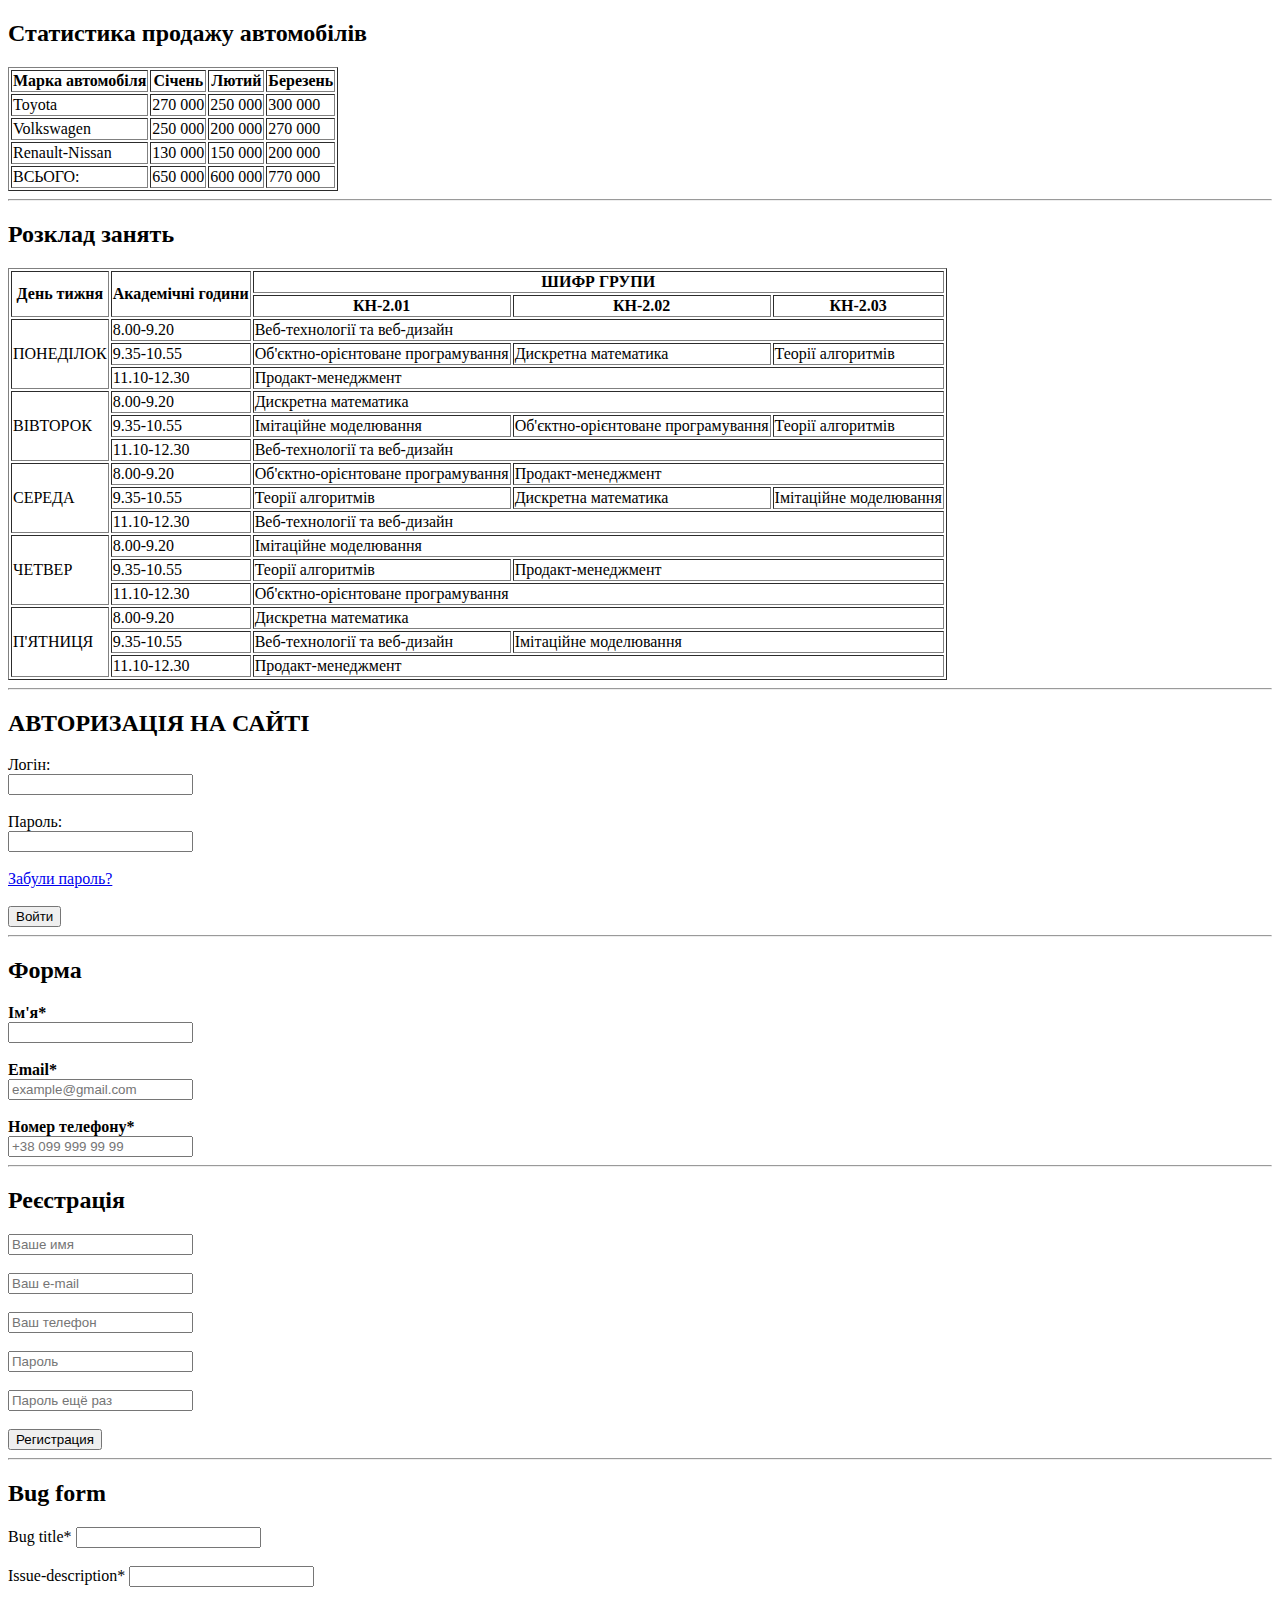
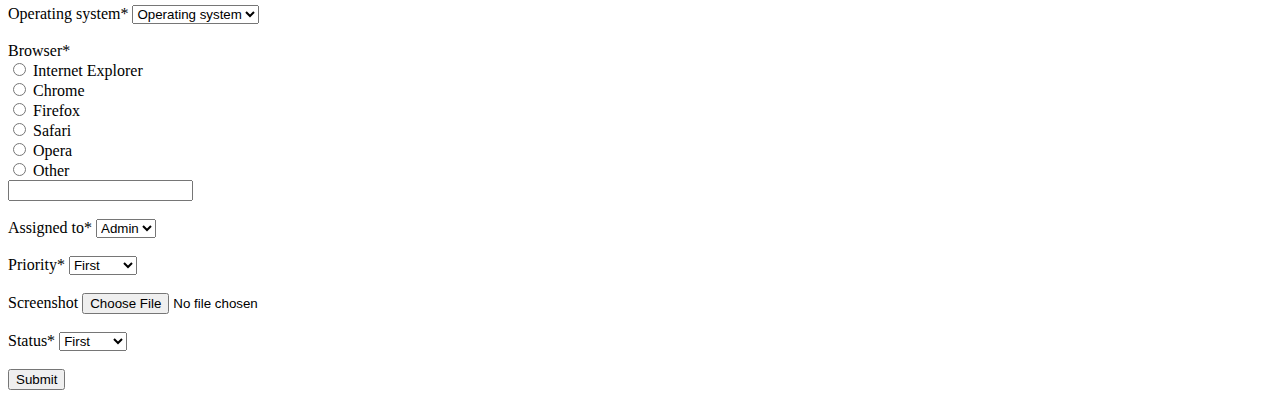
<file: scr/pages/lb2/index.html>
<!doctype html>
<html lang="en">
<head>
    <meta charset="UTF-8">
    <meta name="viewport"
          content="width=device-width, user-scalable=no, initial-scale=1.0, maximum-scale=1.0, minimum-scale=1.0">
    <meta http-equiv="X-UA-Compatible" content="ie=edge">
    <title>Document</title>
</head>
<body>

<h2>Статистика продажу автомобілів</h2>
<table border="1">
    <thead>
    <tr>
        <th>Марка автомобіля</th>
        <th>Січень</th>
        <th>Лютий</th>
        <th>Березень</th>
    </tr>
    </thead>
    <tbody>
    <tr>
        <td>Toyota</td>
        <td>270 000</td>
        <td>250 000</td>
        <td>300 000</td>
    </tr>
    <tr>
        <td>Volkswagen</td>
        <td>250 000</td>
        <td>200 000</td>
        <td>270 000</td>
    </tr>
    <tr>
        <td>Renault-Nissan</td>
        <td>130 000</td>
        <td>150 000</td>
        <td>200 000</td>
    </tr>
    <tr>
        <td>ВСЬОГО:</td>
        <td>650 000</td>
        <td>600 000</td>
        <td>770 000</td>
    </tr>
    </tbody>
</table>
<hr/>

<h2>Розклад занять</h2>
<table border="1">
    <thead>
    <tr>
        <th rowspan="2">День тижня</th>
        <th rowspan="2">Академічні години</th>
        <th colspan="3">ШИФР ГРУПИ</th>
    </tr>
    <tr>
        <th>КН-2.01</th>
        <th>КН-2.02</th>
        <th>КН-2.03</th>
    </tr>
    </thead>
    <tbody>
    <tr>
        <td rowspan="3">ПОНЕДІЛОК</td>
        <td>8.00-9.20</td>
        <td colspan="3">Веб-технології та веб-дизайн</td>
    </tr>
    <tr>
        <td>9.35-10.55</td>
        <td>Об'єктно-орієнтоване програмування</td>
        <td>Дискретна математика</td>
        <td>Теорії алгоритмів</td>
    </tr>
    <tr>
        <td>11.10-12.30</td>
        <td colspan="3">Продакт-менеджмент</td>
    </tr>

    <tr>
        <td rowspan="3">ВІВТОРОК</td>
        <td>8.00-9.20</td>
        <td colspan="3">Дискретна математика</td>
    </tr>
    <tr>
        <td>9.35-10.55</td>
        <td>Імітаційне моделювання</td>
        <td>Об'єктно-орієнтоване програмування</td>
        <td>Теорії алгоритмів</td>
    </tr>
    <tr>
        <td>11.10-12.30</td>
        <td colspan="3">Веб-технології та веб-дизайн</td>
    </tr>
    <tr>
        <td rowspan="3">СЕРЕДА</td>
        <td>8.00-9.20</td>
        <td>Об'єктно-орієнтоване програмування</td>
        <td colspan="2">Продакт-менеджмент</td>
    </tr>
    <tr>
        <td>9.35-10.55</td>
        <td>Теорії алгоритмів</td>
        <td>Дискретна математика</td>
        <td>Імітаційне моделювання</td>
    </tr>
    <tr>
        <td>11.10-12.30</td>
        <td colspan="3">Веб-технології та веб-дизайн</td>
    </tr>

    <tr>
        <td rowspan="3">ЧЕТВЕР</td>
        <td>8.00-9.20</td>
        <td colspan="3">Імітаційне моделювання</td>
    </tr>
    <tr>
        <td>9.35-10.55</td>
        <td>Теорії алгоритмів</td>
        <td colspan="2">Продакт-менеджмент</td>
    </tr>
    <tr>
        <td>11.10-12.30</td>
        <td colspan="3">Об'єктно-орієнтоване програмування</td>
    </tr>

    <tr>
        <td rowspan="3">П'ЯТНИЦЯ</td>
        <td>8.00-9.20</td>
        <td colspan="3">Дискретна математика</td>
    </tr>
    <tr>
        <td>9.35-10.55</td>
        <td>Веб-технології та веб-дизайн</td>
        <td colspan="2">Імітаційне моделювання</td>
    </tr>
    <tr>
        <td>11.10-12.30</td>
        <td colspan="3">Продакт-менеджмент</td>
    </tr>
    </tbody>
</table>
<hr/>

<h2>АВТОРИЗАЦІЯ НА САЙТІ</h2>
<form>
    <label for="login">Логін:</label><br>
    <input type="text" id="login" name="login" required><br><br>

    <label for="password">Пароль:</label><br>
    <input type="password" id="password" name="password" required><br><br>

    <a href="/forgot-password">Забули пароль?</a><br><br>

    <button type="submit">Войти</button>
</form>
<hr/>

<h2>Форма</h2>
<form>
    <label for="nickname"><strong>Ім'я*</strong></label><br/>
    <input type="text" id="nickname" name="nickname" required/>

    <br/><br/>

    <label for="email"><strong>Email*</strong></label><br/>
    <input type="email" id="email" name="email" required placeholder="example@gmail.com"/>

    <br/><br/>

    <label for="telephone"><strong>Номер телефону*</strong></label><br/>
    <input type="tel" id="telephone" name="telephone" required placeholder="+38 099 999 99 99"/>
</form>
<hr/>

<h2>Реєстрація</h2>
<form>
    <input type="text" id="your-name" name="your-name" required placeholder="Ваше имя"/><br/><br/>
    <input type="email" id="your-email" name="your-email" required placeholder="Ваш e-mail"/><br/><br/>
    <input type="tel" id="your-tel" name="your-tel" required placeholder="Ваш телефон"/><br/><br/>
    <input type="password" id="your-password" name="your-password" required placeholder="Пароль"/><br/><br/>
    <input type="password" id="your-password-again" name="your-password-again" required placeholder="Пароль ещё раз"/><br/><br/>
    <button type="submit">Регистрация</button>
</form>
<hr/>

<h2>Bug form</h2>
<form>
    <label for="bug-title">Bug title*</label>
    <input type="text" id="bug-title" name="bug-title" required/>
    <br/><br/>

    <label for="issue-description">Issue-description*</label>
    <input type="text" id="issue-description" name="issue-description" required/>
    <br/><br/>

    <label for="operating-system">Operating system*</label>
    <select id="operating-system" name="-Select-" required>
        <option>Operating system</option>
    </select>
    <br/><br/>

    <label>Browser*<br/>
        <input type="radio" id="explorer" name="browser">
        <label for="explorer">Internet Explorer</label><br>
        <input type="radio" id="chrome" name="browser">
        <label for="chrome">Chrome</label><br>
        <input type="radio" id="firefox" name="browser">
        <label for="firefox">Firefox</label><br>
        <input type="radio" id="safari" name="browser">
        <label for="safari">Safari</label><br>
        <input type="radio" id="opera" name="browser">
        <label for="opera">Opera</label><br>
        <input type="radio" id="other" name="browser">
        <label for="other">Other</label><br>
        <input/><br/>
    </label><br/>

    <label for="assigned-to">Assigned to*</label>
    <select id="assigned-to" name="-Select-" required>
        <option>Admin</option>
    </select>
    <br/><br/>

    <label for="priority">Priority*</label>
    <select id="Priority" name="-Select-" required>
        <option>First</option>
        <option>Second</option>
    </select>
    <br/><br/>

    <label for="screenshot">Screenshot</label>
    <input type="file" id="screenshot" name="screenshot"/>
    <br/><br/>

    <label for="status">Status*</label>
    <select id="status" name="-Select-" required>
        <option>First</option>
        <option>Second</option>
    </select>
    <br/><br/>

    <button type="submit">Submit</button>
</form>

</body>
</html>
</file>
